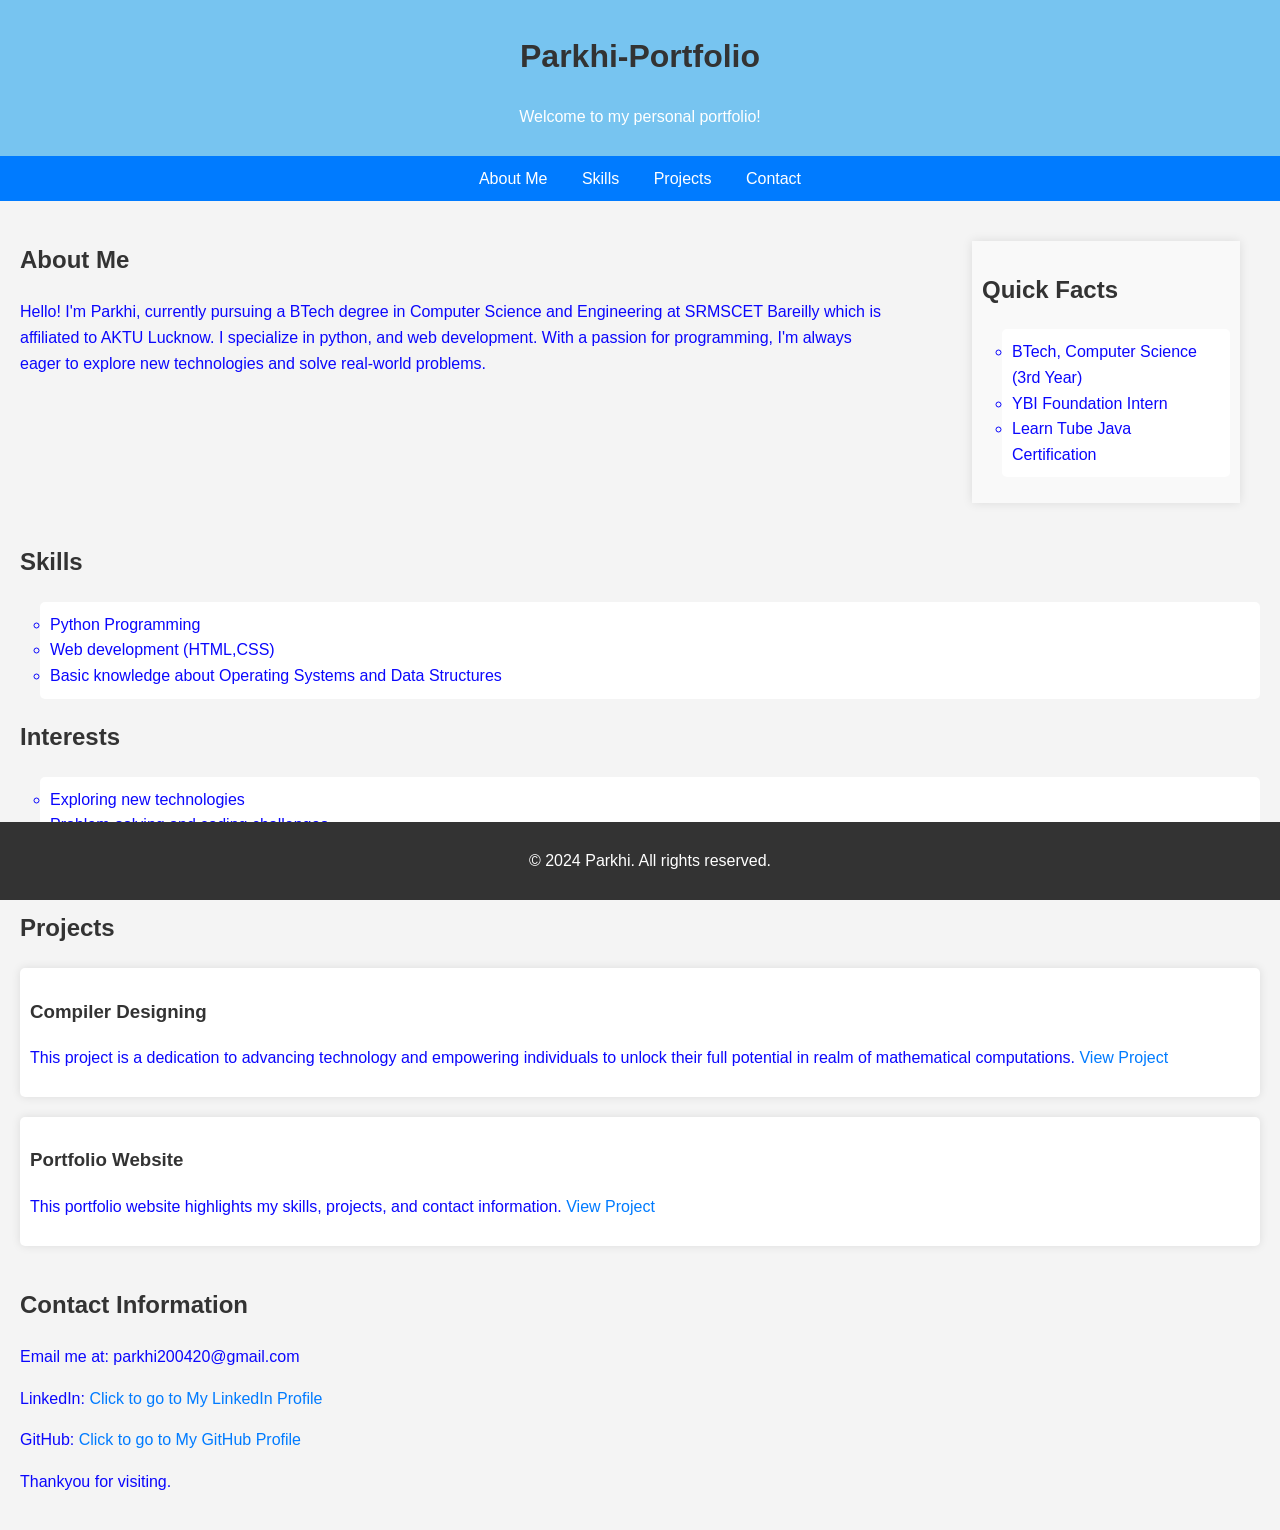
<file: Parkhi-Portfolio.html>
<!DOCTYPE html>
<html lang="en">

<head>
    <meta charset="UTF-8">
    <meta name="viewport" content="width=device-width, initial-scale=1.0">
    <meta http-equiv="X-UA-Compatible" content="ie=edge">
    <title>Parkhi-Portfolio</title>
    <style>
        body {
            font-family: Arial, sans-serif;
            line-height: 1.6;
            margin: 0;
            padding: 0;
            background-color: #f4f4f4;
            color: #0b07fd;
        }

        header {
            background: #6fc2f1ef;
            color: #fff;
            padding: 10px;
            text-align: center;
        }

        nav {
            text-align: center;
            padding: 10px;
            background-color: #007BFF;
        }

        nav a {
            color: #fff;
            text-decoration: none;
            margin: 0 15px;
        }

        nav a:hover {
            text-decoration: underline;
        }

        section, aside {
            margin: 20px;
        }

        h1, h2, h3 {
            color: #333;
        }

        ul, ol {
            margin-left: 20px;
            padding: 10px;
            background-color: #fff;
            border-radius: 5px;
            list-style-type: circle;
        }

        a {
            color: #007BFF;
            text-decoration: none;
        }

        a:hover {
            text-decoration: underline;
        }

        .project {
            margin-bottom: 20px;
            padding: 10px;
            background-color: #fff;
            border-radius: 5px;
            box-shadow: 0 0 10px rgba(0, 0, 0, 0.1);
        }

        footer {
            text-align: center;
            padding: 10px;
            background: #333;
            color: white;
            position: fixed;
            width: 100%;
            bottom: 0;
        }

        aside {
            float: right;
            width: 20%;
            background-color: #f9f9f9;
            padding: 10px;
            box-shadow: 0 0 10px rgba(0, 0, 0, 0.1);
        }

        article {
            float: left;
            width: 70%;
        }

        section::after {
            content: "";
            display: table;
            clear: both;
        }
    </style>
</head>

<body>

    <!-- Header Section -->
    <header>
        <h1>Parkhi-Portfolio</h1>
        <p>Welcome to my personal portfolio!</p>
    </header>

    <!-- Navigation Bar -->
    <nav>
        <a href="#about-me">About Me</a>
        <a href="#skills">Skills</a>
        <a href="#projects">Projects</a>
        <a href="#contact">Contact</a>
    </nav>

    <!-- About Me Section -->
    <section id="about-me">
        <article>
            <h2>About Me</h2>
            <p>Hello! I'm Parkhi, currently pursuing a BTech degree in Computer Science and Engineering at SRMSCET Bareilly which is affiliated to AKTU Lucknow. I specialize in python, and web development. With a passion for programming, I'm always eager to explore new technologies and solve real-world problems.</p>
        </article>
        <aside>
            <h2>Quick Facts</h2>
            <ul>
                <li>BTech, Computer Science (3rd Year)</li>
                <li>YBI Foundation Intern</li>
                <li>Learn Tube Java Certification</li>
            </ul>
        </aside>
    </section>

    <!-- Skills Section -->
    <section id="skills">
        <h2>Skills</h2>
        <ul>
            <li>Python Programming</li>
            <li>Web development (HTML,CSS)</li>
            <li>Basic knowledge about Operating Systems and Data Structures</li>
        </ul>

        <h2>Interests</h2>
        <ul>
            <li>Exploring new technologies</li>
            <li>Problem-solving and coding challenges</li>
            <li>Reading tech blogs</li>
        </ul>
    </section>

     <!-- Projects Section -->
     <section id="projects">
        <h2>Projects</h2>
        <div class="project">
            <h3>Compiler Designing</h3>
            <p>This project is a dedication to advancing technology and empowering individuals to unlock their full potential in realm of mathematical computations. <a href="https://github.com/Parkhi-byte/Compiler-Designing.git">View Project</a></p>
        </div>
        <div class="project">
            <h3>Portfolio Website</h3>
            <p>This portfolio website highlights my skills, projects, and contact information. <a href="https://github.com/Parkhi-byte/Parkhi-Portfolio.git">View Project</a></p>
        </div>
    </section>


    <!-- Contact Section -->
    <section id="contact">
        <h2>Contact Information</h2>
        <p>Email me at: parkhi200420@gmail.com </p>
        <p>LinkedIn: <a href="https://www.linkedin.com/in/parkhi-3a62a1315/">Click to go to My LinkedIn Profile</a></p>
        <p>GitHub: <a href="https://github.com/Parkhi-byte">Click to go to My GitHub Profile</a></p>
        <p> Thankyou for visiting.</p>
            
    </section>

    <!-- Footer Section -->
    <footer>
        <p>&copy; 2024 Parkhi. All rights reserved.</p>
    </footer>

</body>

</html>
</file>
